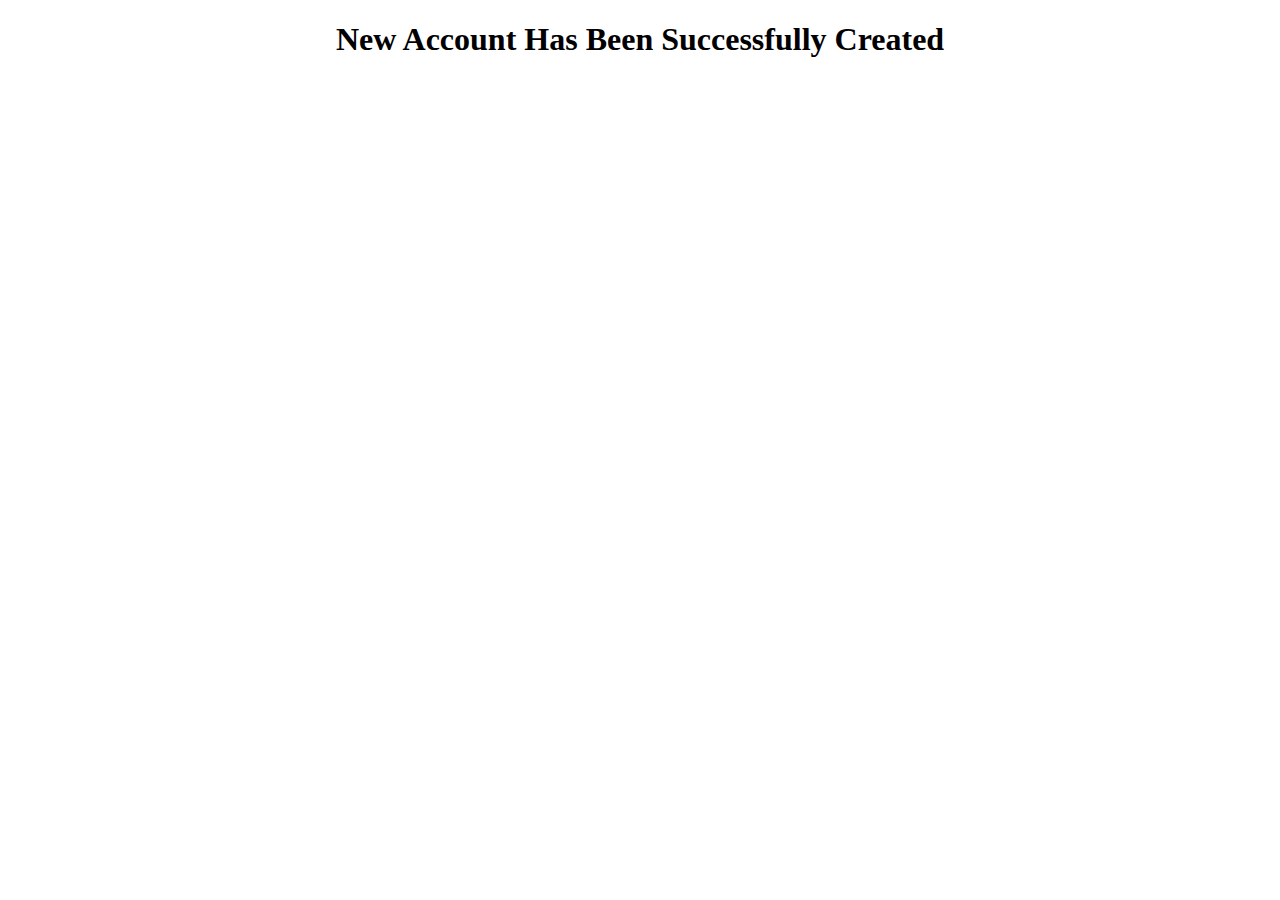
<file: E-com_Books/added.html>
<!DOCTYPE html>
<html lang="en">
<head>
    <meta charset="UTF-8">
    <meta name="viewport" content="width=device-width, initial-scale=1.0">
    <title>Document</title>
</head>
<body align="center">
    <h1>New Account Has Been Successfully Created</h1>
</body>
</html>
</file>
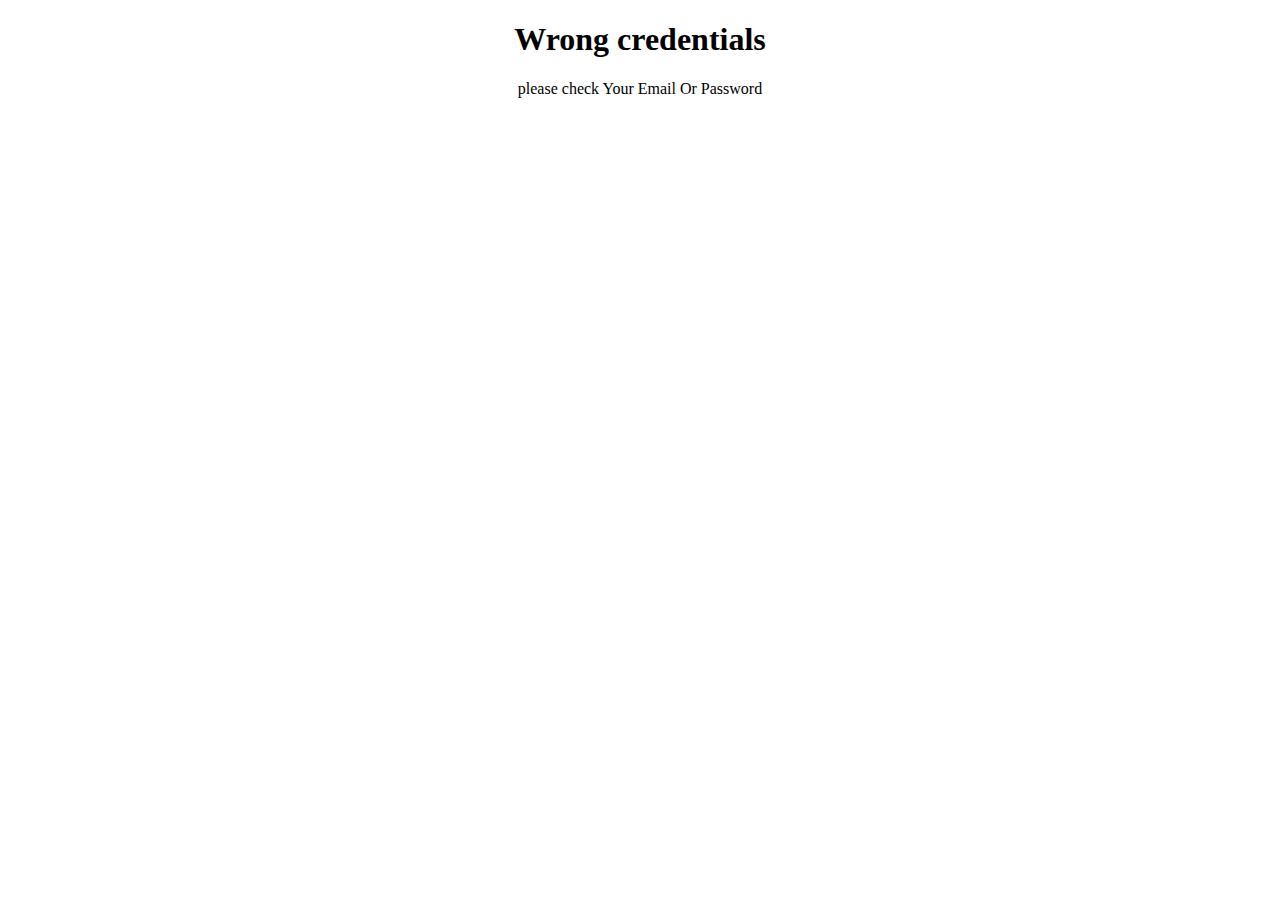
<file: E-com_Books/fail.html>
<!DOCTYPE html>
<html lang="en">
<head>
    <meta charset="UTF-8">
    <meta name="viewport" content="width=device-width, initial-scale=1.0">
    <title>Document</title>
</head>
<body align="center">
    <h1>Wrong credentials</h1>
    <p>please check Your Email Or Password</p>
</body>
</html>
</file>
